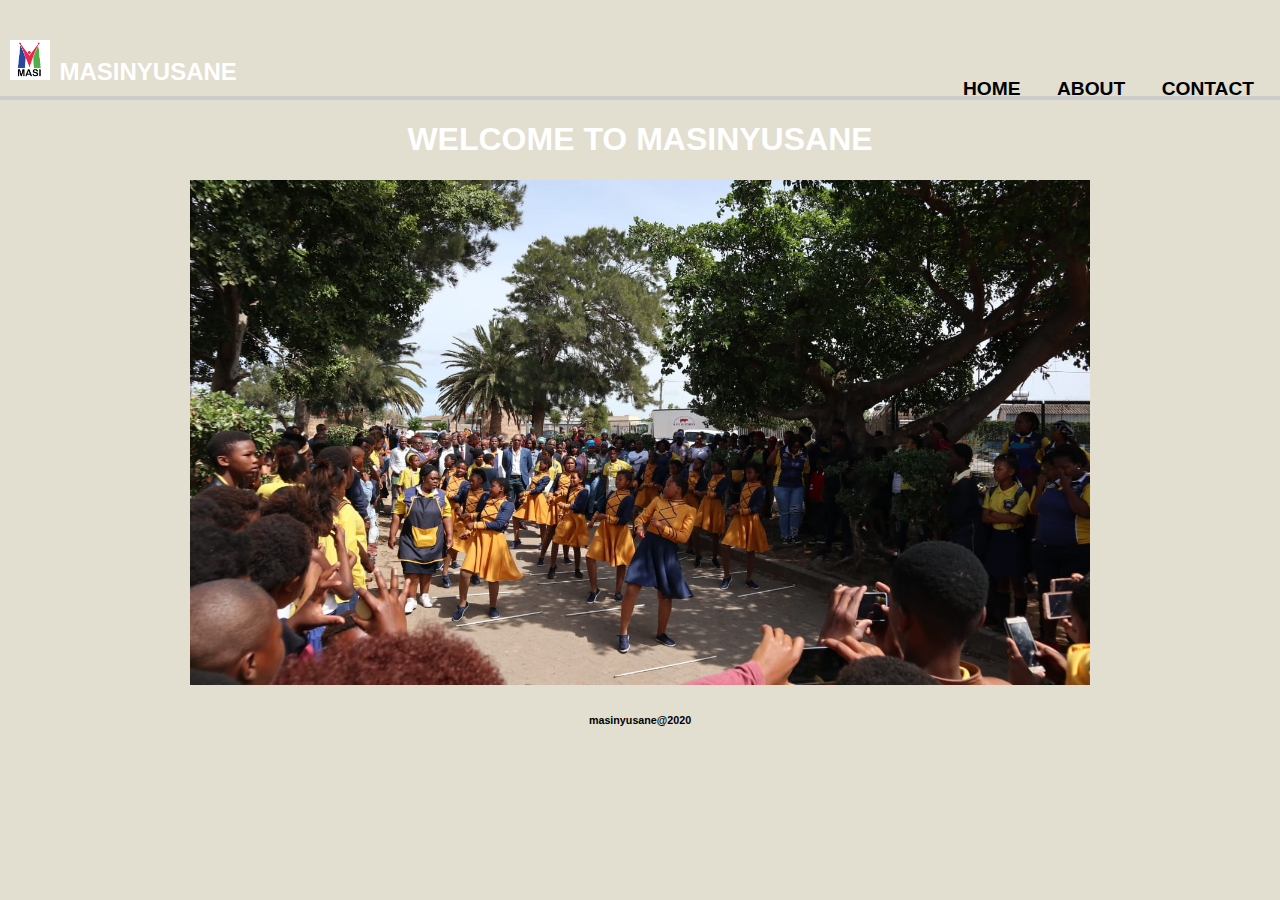
<file: index.html>
<!DOCTYPE html>
<html lang="en">
<head>
    <meta charset="UTF-8">
    <meta http-equiv="X-UA-Compatible" content="IE=edge">
    <meta name="viewport" content="width=device-width, initial-scale=1.0">
    <title>MASINYUSANE NPO</title>
    <link rel="stylesheet"href="style.css">
</head>


 
<body>


 
    <header class="logo">
        <div class="site-identity">
          <a href="#"><img src="MASI.png" alt="logo" /></a>
          <h1>MASINYUSANE</h1>
        </div>  </p>
        <nav class="site-navigation">
          <ul class="nav">
            <li><a href="index.html">HOME</a></li> 
            <li><a href="about.html">ABOUT</a></li> 
            <li><a href="contact.html">CONTACT</a></li> 
          </ul>
        </nav>
      </header>
<h1>WELCOME TO MASINYUSANE</h1>


<div class="img">
<img src="mas.jpg" width="900"lenght="300">
  
</div>

<div class="footer">
<footer>
 <h6>masinyusane@2020</h6>
</footer>
</div>



</body>
</html>
</file>
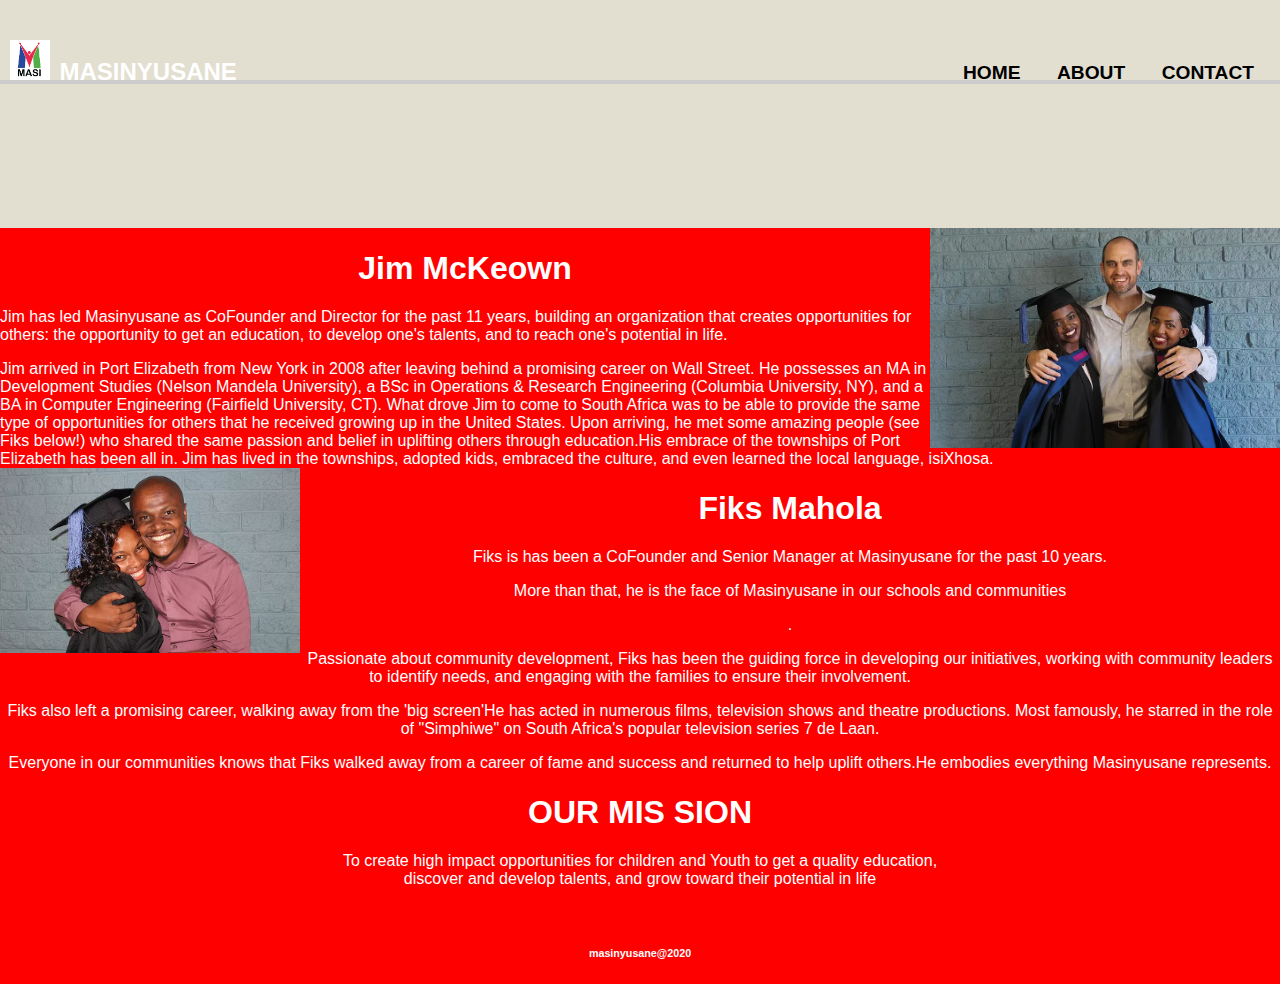
<file: about.html>
<!DOCTYPE html>
<html lang="en">
<head>
    <meta charset="UTF-8">
    <meta http-equiv="X-UA-Compatible" content="IE=edge">
    <meta name="viewport" content="width=device-width, initial-scale=1.0">
    <title>MASINYUSANE NPO</title>
    <link rel="stylesheet"href="style.css">
</head>



<body>




    <header class="logo">
        <div class="site-identity">
          <a href="#"><img src="MASI.png" alt="logo" /></a>
          <h1>MASINYUSANE</h1>
        </div>  
        <nav class="site-navigation">
          <ul class="nav">
            <li><a href="index.html">HOME</a></li> 
            <li><a href="about.html">ABOUT</a></li> 
            <li><a href="contact.html">CONTACT</a></li> 
          </ul>
        </nav>
      </header>
 
 <div class="color">

<img src="jim.jpg"width="350"alt="this is jim's picture" align="right">

 
 
 <h1>Jim McKeown</h1>
 <p id="p1">Jim has led Masinyusane as CoFounder and Director for the past 11 years, building an organization that creates opportunities for others: the opportunity to get an education, to develop one's talents, and to reach one's potential in life. </p>
  
  ​​
  
  Jim arrived in Port Elizabeth from New York in 2008 after leaving behind a promising career on Wall Street. He possesses an MA in Development Studies (Nelson Mandela University), a BSc in Operations & Research Engineering (Columbia University, NY), and a BA in Computer Engineering (Fairfield University, CT).
  
   
  
  What drove Jim to come to South Africa was to be able to provide the same type of opportunities for others that he received growing up in the United States.  Upon arriving,
  he met some amazing people (see Fiks below!) who shared the same passion and belief in uplifting others through education. 
  
  ​
  
  His embrace of the townships of Port Elizabeth has been all in. Jim has lived in the townships, adopted kids, embraced the culture, and even learned the local language, isiXhosa.  

 


 
 <img src="fiks.png" width="300" align="left">
 <h1>Fiks Mahola</h1> 

 <div class="pp">
 <p>Fiks is has been a CoFounder and Senior Manager at Masinyusane for the past 10 years.</p> 
More than that, he is the face of Masinyusane in our schools and communities</p>.
<p> Passionate about community development, Fiks has been the guiding force in developing our initiatives, 
 working with community leaders to identify needs, and engaging with the families to ensure their involvement.</p>
 <p>Fiks also left a promising career, walking away from the 'big screen'He has acted in numerous films, television shows and theatre productions. 
 Most famously, he starred in the role of "Simphiwe" on South Africa's popular television series 7 de Laan.</p>
 <p></p> Everyone in our communities knows that Fiks walked away from a career of fame and success and returned to help uplift others.He embodies everything Masinyusane represents.</p>
</div>


<h1> OUR MIS SION</h1>


<div class="pp">
 <p>To create high impact  opportunities for children and Youth to get a quality education,<br>discover and develop talents, and grow toward their potential in life</p><br>
 </div> 

 <div class="footer">
  <footer>
   <h6>masinyusane@2020</h6>                                                              
  </footer>
  </div>
      
                                                                                                                                                                       
</body>
</html>
</file>
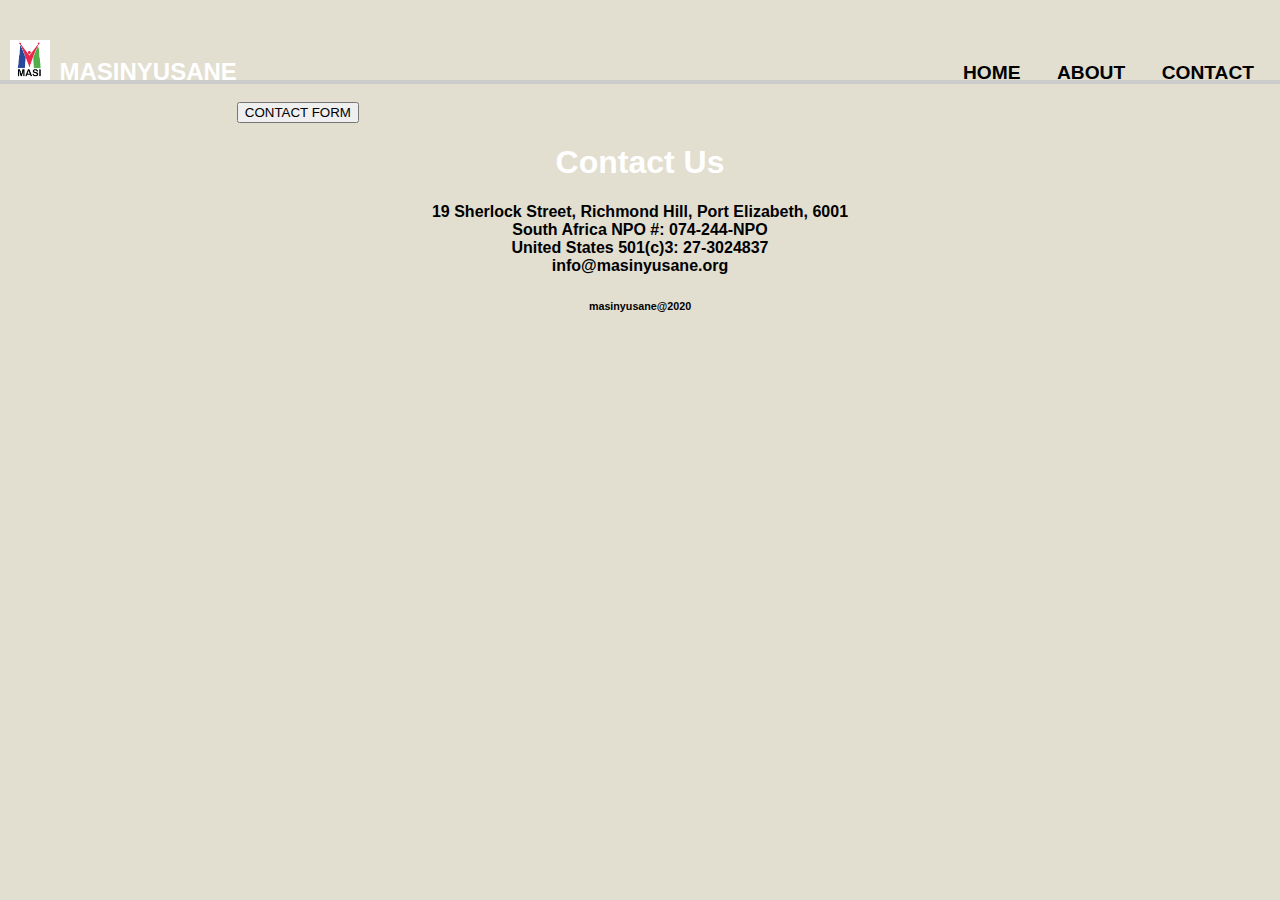
<file: contact.html>
<!DOCTYPE html>
<html lang="en">
<head>
    <meta charset="UTF-8">
    <meta http-equiv="X-UA-Compatible" content="IE=edge">
    <meta name="viewport" content="width=device-width, initial-scale=1.0">
    <title>MASINYUSANE NPO</title>
    <link rel="stylesheet"href="style.css">
</head>



<body>



    <header class="logo">
        <div class="site-identity">
          <a href="#"><img src="MASI.png" alt="logo" /></a>
          <h1>MASINYUSANE</h1>
        </div>  
        <nav class="site-navigation">
          <ul class="nav">
            <li><a href="index.html">HOME</a></li> 
            <li><a href="about.html">ABOUT</a></li> 
            <li><a href="contact.html">CONTACT</a></li> 
          </ul>
        </nav>
      </header>
 
 



<form>
  <ul><a href="https://form.123formbuilder.com/5881072//"><input type="button" value="CONTACT FORM"></a>
</ul>
</form>
</div>
     <h1> Contact Us</h1> 

<div class="contact">
19 Sherlock Street, Richmond Hill, Port Elizabeth, 6001<br>

South Africa NPO #: 074-244-NPO<br>

United States 501(c)3: 27-3024837<br>

info@masinyusane.org<br>




<div class="footer">
  <footer>
   <h6>masinyusane@2020</h6>
  </footer>
  </div>


</body>
</html>
</file>
<file: style.css>
body
{background-color:#e2ded0fd;
    font-family: Helvetica;
    margin: 0;
    }


h1{

    color:white;
    font-weight: bolder;
    text-align: center;
    
}
a {
    text-decoration: none;
    color: #000;
    font-weight: bolder;
    font-size: larger;
  }
  .logo { 
    border-bottom: 4px solid #ccc;
    padding: 40px 10px;
  }
  
  .site-header::after {
    content: "";
    display: table;
    clear: both;
  }
  
  .site-identity {
    float: left;
  }
  
  .site-identity h1 {
    font-size: 1.5em;
    margin: .6em 0;
    display: inline-block;
  }
  
  .site-identity img {
    width: 40px; 
    margin-right: 5px;
  }
  
  .site-navigation {
    float: right;
  }
  
  .site-navigation ul, li {
    margin: 0; 
    padding: 0;
  }
  
  .site-navigation li {
    display: inline-block;
    margin: 1.4em 1em 1em 1em;
  }
  .img{
      text-align: center;
  }
  footer{
      text-align: center;
  }
  .color{

    background-color:red;
    color: white;
    margin-top: 10%;
    float: right;
  }
.h1{
  color:black;
}
.fiks {
  margin-right: 2cm;
}
.contact{
text-align: center;
  font-weight: bolder;
}
.pp{
  text-align: center;
}
.form{
padding-bottom:30%;
}
</file>
